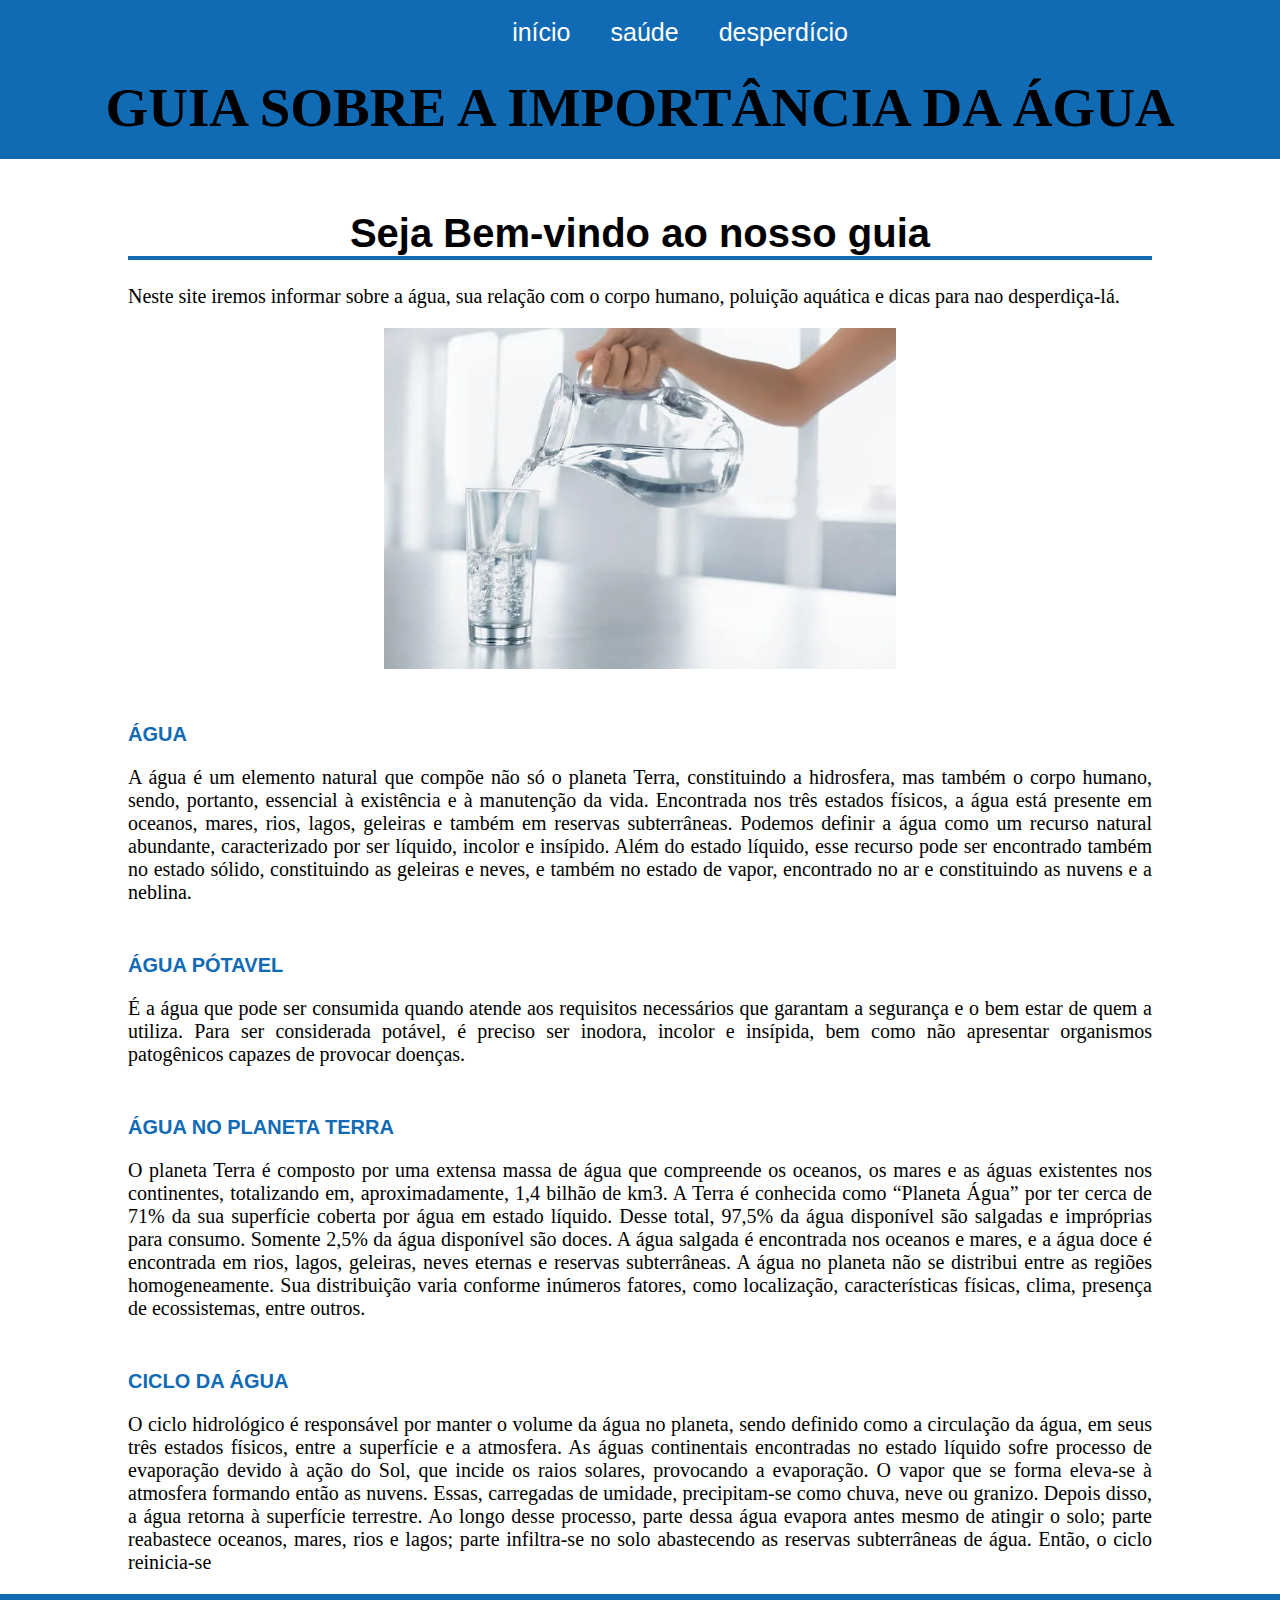
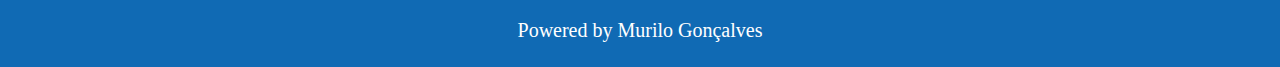
<file: água/index.html>
<!DOCTYPE html>
<html lang="en">

<head>
  <meta charset="UTF-8">
  <meta name="viewport" content="width=device-width, initial-scale=1.0">

  <title>água</title>

  <link rel="stylesheet" href="css/index.css">

</head>

<body>
  <header>
    <nav class="menu">
      <ul>
        <li><a href="index.html">início</a></li>
        <li><a href="saúde.html">saúde</a></li>
        <li><a href="desperdicio.html">desperdício</a></li>
      </ul>
    </nav>
  </header>

  <h1>
    GUIA SOBRE A IMPORTÂNCIA DA ÁGUA
  </h1>

  <main>
    <h2>
      Seja Bem-vindo ao nosso guia
    </h2>

    <p>
      Neste site iremos informar sobre a água, sua relação com o corpo humano, poluição aquática e dicas para nao
      desperdiça-lá.
    </p>

    <figure>
      <img src="img/água index.webp" alt="">
    </figure>

    <h3>ÁGUA</h3>

    <p>
      A água é um elemento natural que compõe não só o planeta Terra, constituindo a hidrosfera, mas também o corpo
      humano, sendo, portanto, essencial à existência e à manutenção da vida. Encontrada nos três estados físicos, a
      água está presente em oceanos, mares, rios, lagos, geleiras e também em reservas subterrâneas. Podemos definir a
      água como um recurso natural abundante, caracterizado por ser líquido, incolor e insípido. Além do estado líquido,
      esse recurso pode ser encontrado também no estado sólido, constituindo as geleiras e neves, e também no estado de
      vapor, encontrado no ar e constituindo as nuvens e a neblina.
    </p>



    <h3>ÁGUA PÓTAVEL</h3>

    <p>
      É a água que pode ser consumida quando atende aos requisitos necessários que garantam a segurança e o
      bem estar de quem a utiliza. Para ser considerada potável, é preciso ser inodora, incolor e insípida, bem como não
      apresentar organismos patogênicos capazes de provocar doenças.
    </p>


    <h3>ÁGUA NO PLANETA TERRA</h3>

    <p>
      O planeta Terra é composto por uma extensa massa de água que compreende os oceanos, os mares e as águas existentes
      nos continentes, totalizando em, aproximadamente, 1,4 bilhão de km3. A Terra é conhecida como “Planeta Água” por
      ter cerca de 71% da sua superfície coberta por água em estado líquido. Desse total, 97,5% da água disponível são
      salgadas e impróprias para consumo. Somente 2,5% da água disponível são doces. A água salgada é encontrada nos
      oceanos e mares, e a água doce é encontrada em rios, lagos, geleiras, neves eternas e reservas subterrâneas.
      A água no planeta não se distribui entre as regiões homogeneamente. Sua distribuição varia conforme inúmeros
      fatores, como localização, características físicas, clima, presença de ecossistemas, entre outros.
    </p>


    <h3>CICLO DA ÁGUA</h3>

    <p>
      O ciclo hidrológico é responsável por manter o volume da água no planeta, sendo definido como a circulação da
      água, em seus três estados físicos, entre a superfície e a atmosfera. As águas continentais encontradas no estado líquido sofre processo de evaporação devido à ação do Sol, que incide os raios solares, provocando a evaporação. O vapor que se forma eleva-se à atmosfera formando então as nuvens. Essas, carregadas de umidade, precipitam-se como chuva, neve ou granizo. Depois disso, a água retorna à superfície terrestre. Ao longo desse processo, parte dessa água evapora antes mesmo de atingir o solo; parte
      reabastece oceanos, mares, rios e lagos; parte infiltra-se no solo abastecendo as reservas subterrâneas de água.
      Então, o ciclo reinicia-se
    </P>

  </main>
</body>
<footer class="footer">
  <p>
    Powered by Murilo Gonçalves
  </p>
</footer>


</html>
</file>
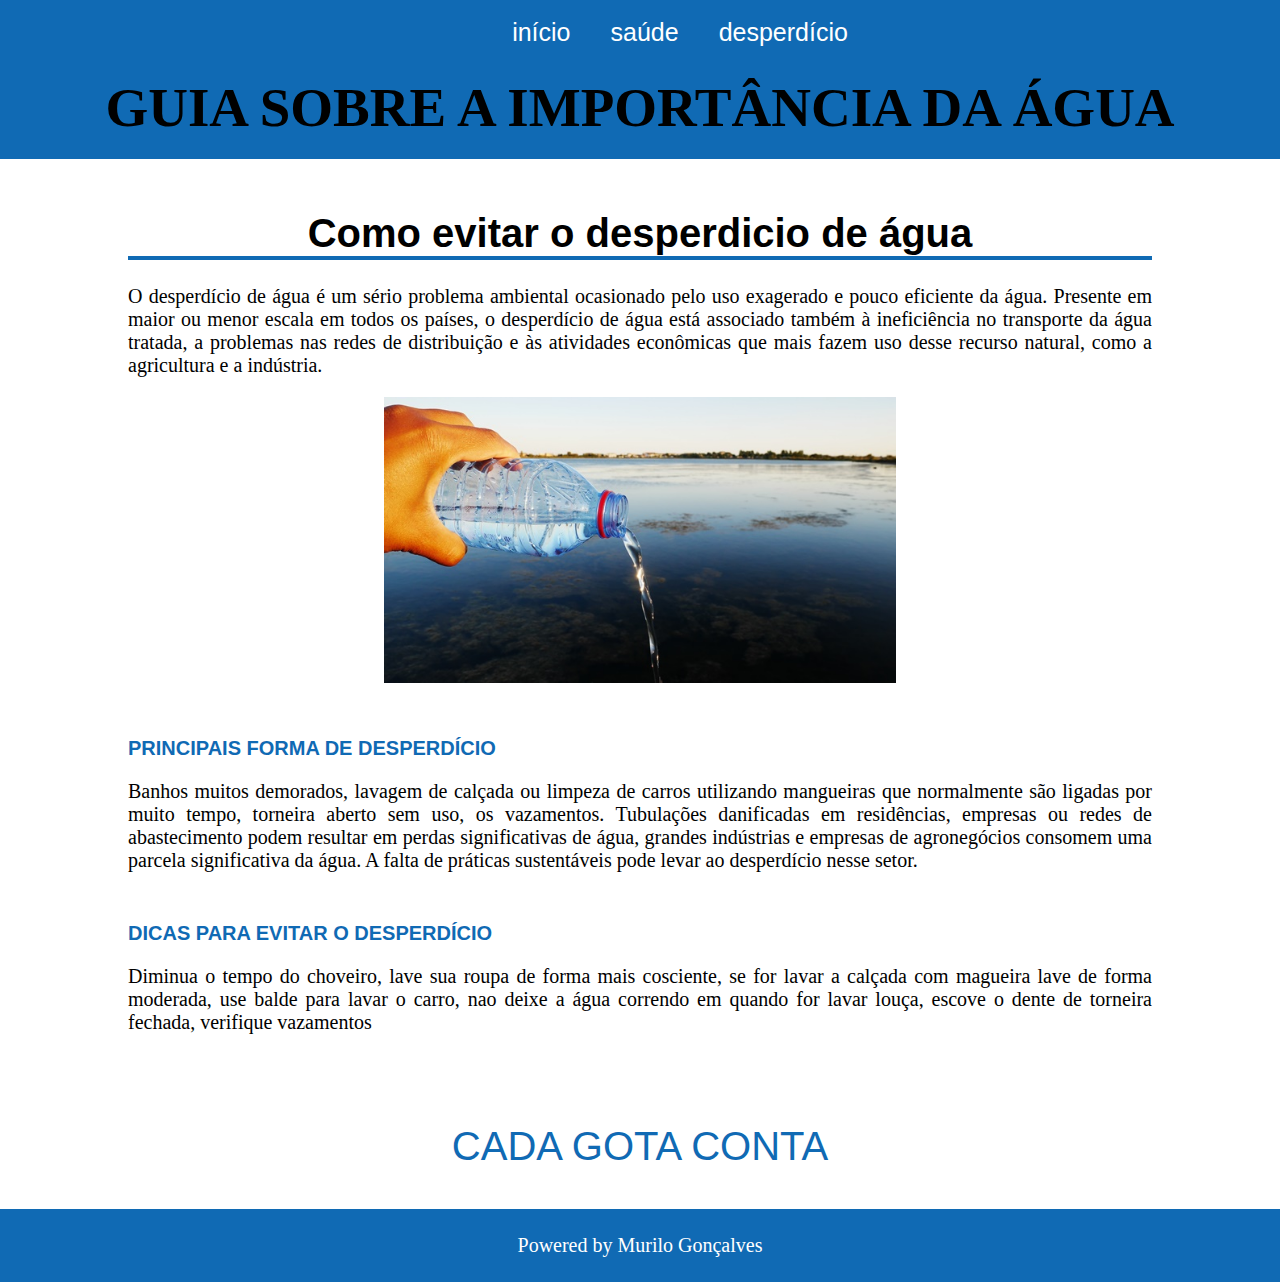
<file: água/desperdicio.html>
<!DOCTYPE html>
<html lang="en">

<head>
    <meta charset="UTF-8">
    <meta name="viewport" content="width=device-width, initial-scale=1.0">

    <title>água</title>

    <link rel="stylesheet" href="css/index.css">

</head>

<body>
    <header>
        <nav class="menu">
            <ul>
                <li><a href="index.html">início</a></li>
                <li><a href="saúde.html">saúde</a></li>
                <li><a href="desperdicio.html">desperdício</a></li>
            </ul>
        </nav>
    </header>

    <h1>
        GUIA SOBRE A IMPORTÂNCIA DA ÁGUA
    </h1>
<main>
    <h2>
        Como evitar o desperdicio de água
    </h2>

    <p>
        O desperdício de água é um sério problema ambiental ocasionado pelo uso exagerado e pouco eficiente da água. Presente em maior ou menor escala em todos os países, o desperdício de água está associado também à ineficiência no transporte da água tratada, a problemas nas redes de distribuição e às atividades econômicas que mais fazem uso desse recurso natural, como a agricultura e a indústria.
    </p>

    <figure>
        <img src="img/água desperdício.jpg" alt="">
    </figure>

    
        <h3>PRINCIPAIS FORMA DE DESPERDÍCIO</h3> 
    <p>
        Banhos muitos demorados, lavagem de calçada ou limpeza de carros utilizando mangueiras que normalmente são ligadas por muito tempo, torneira aberto sem uso, os vazamentos. Tubulações danificadas em residências, empresas ou redes de abastecimento podem resultar em perdas significativas de água, grandes indústrias e empresas de agronegócios consomem uma parcela significativa da água. A falta de práticas sustentáveis pode levar ao desperdício nesse setor.
    </p>

    
        <h3>DICAS PARA EVITAR O DESPERDÍCIO</h3>
    <p>
        Diminua o tempo do choveiro, lave sua roupa de forma mais cosciente, se for lavar a calçada com magueira lave de forma moderada, use balde para lavar o carro, nao deixe a água correndo em quando for lavar louça, escove o dente de torneira fechada, verifique vazamentos
    </p>

     <p class="gota">
        CADA GOTA CONTA
     </p>  
</main>
</body>
<footer class="footer">
    <p>
        Powered by Murilo Gonçalves
    </p>
  </footer>

</html>
</file>
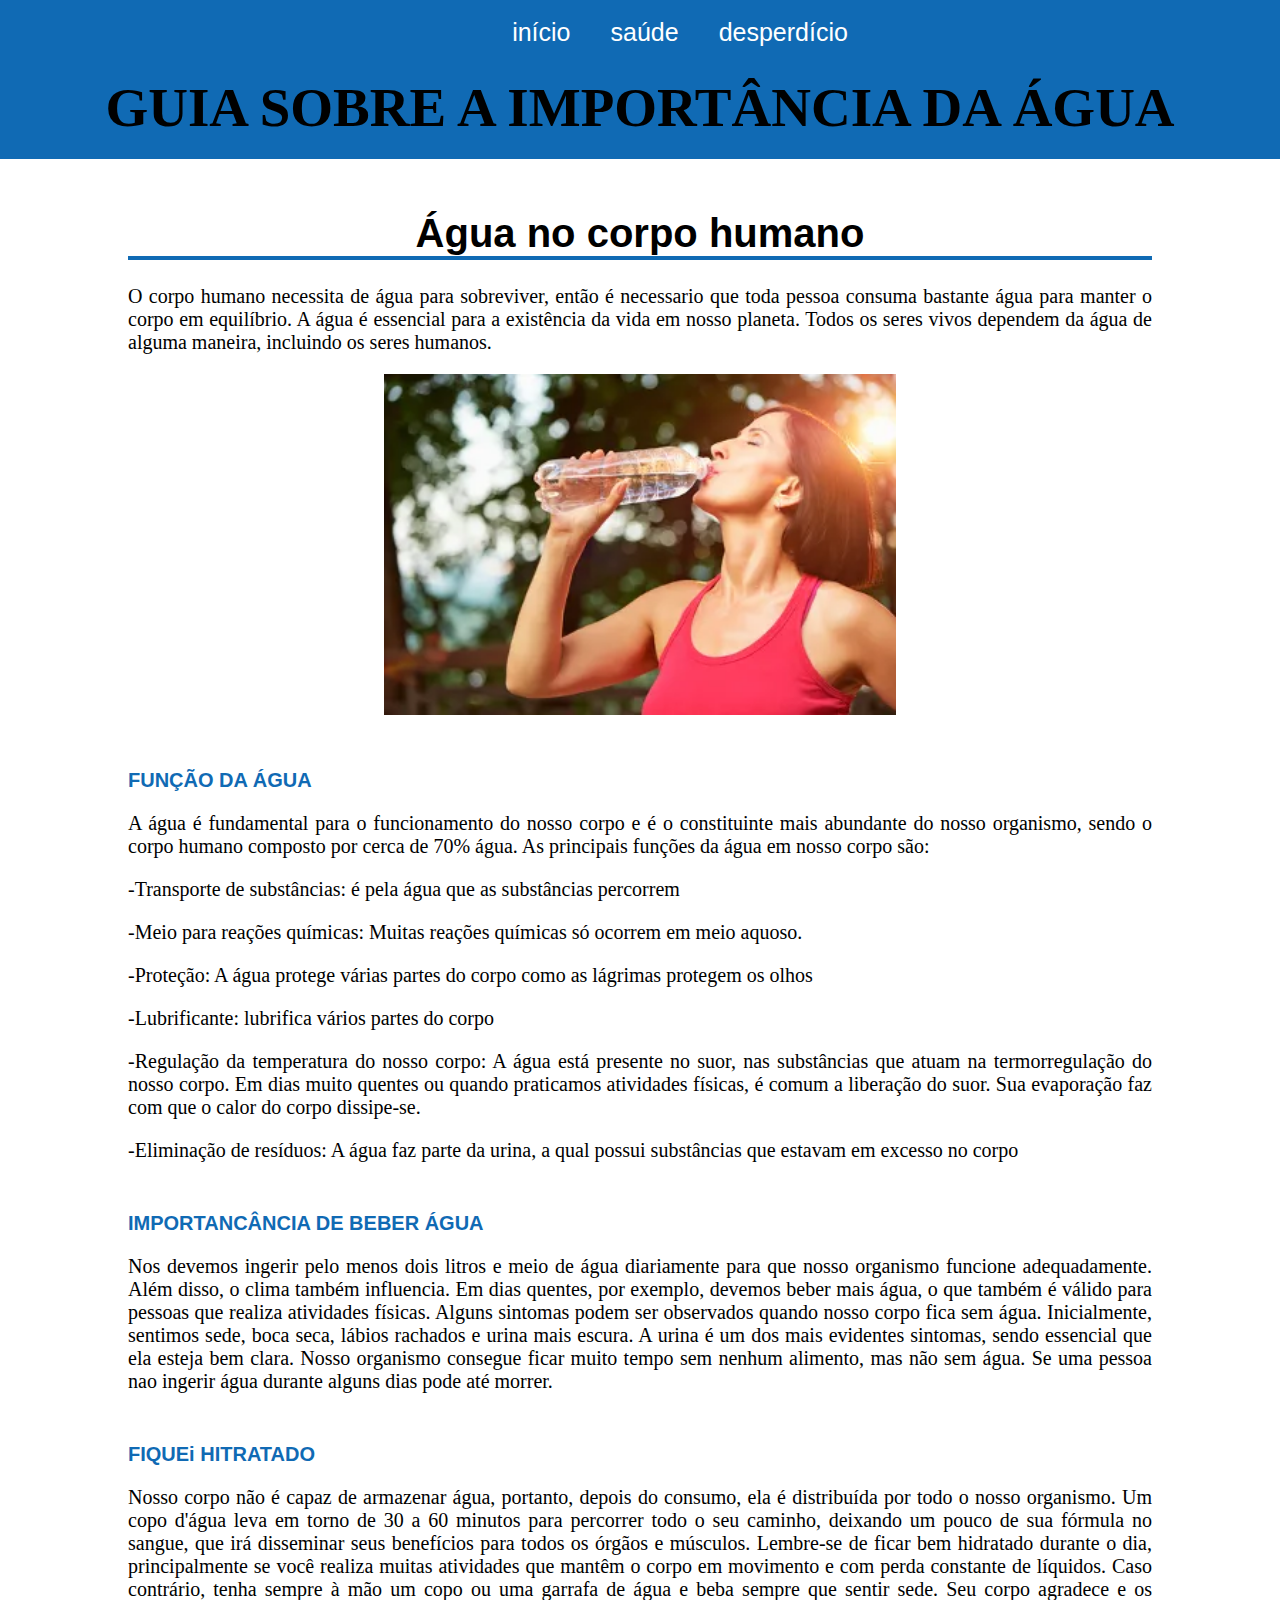
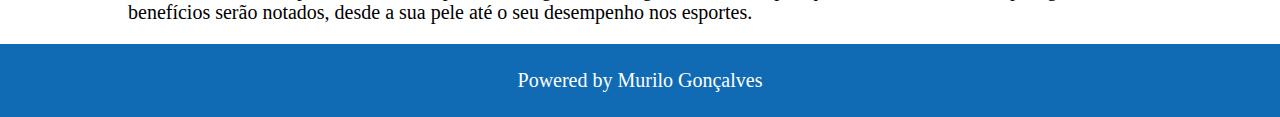
<file: água/saúde.html>
<!DOCTYPE html>
<html lang="en">

<head>
    <meta charset="UTF-8">
    <meta name="viewport" content="width=device-width, initial-scale=1.0">

    <title>água</title>

    <link rel="stylesheet" href="css/index.css">

</head>

<body>
    <header>
        <nav class="menu">
            <ul>
                <li><a href="index.html">início</a></li>
                <li><a href="saúde.html">saúde</a></li>
                <li><a href="desperdicio.html">desperdício</a></li>
            </ul>
        </nav>
    </header>

    <h1>
        GUIA SOBRE A IMPORTÂNCIA DA ÁGUA
    </h1>

    <main>
        <h2>Água no corpo humano</h2>

        <p>
            O corpo humano necessita de água para sobreviver, então é necessario que toda pessoa consuma bastante água
            para manter o corpo em equilíbrio. A água é essencial para a existência da vida em nosso planeta. Todos os
            seres vivos dependem da água de alguma maneira, incluindo os seres humanos.
        </p>

        <figure>
            <img src="img/água saúde.webp" alt="">
        </figure>

        <h3>FUNÇÃO DA ÁGUA</h3>
        <p>
            A água é fundamental para o funcionamento do nosso corpo e é o constituinte mais abundante do nosso
            organismo, sendo o corpo humano composto por cerca de 70% água. As principais funções da água em nosso corpo
            são:
        <p>
            -Transporte de substâncias: é pela água que as substâncias percorrem
        </p>

        <p>
            -Meio para reações químicas: Muitas reações químicas só ocorrem em meio aquoso.
        </p>

        <p>
            -Proteção: A água protege várias partes do corpo como as lágrimas protegem os olhos
        </p>

        <p>
            -Lubrificante: lubrifica vários partes do corpo
        </p>

        <p>
            -Regulação da temperatura do nosso corpo: A água está presente no suor, nas substâncias que atuam na
            termorregulação do nosso corpo. Em dias muito quentes ou quando praticamos atividades físicas, é comum a
            liberação do suor. Sua evaporação faz com que o calor do corpo dissipe-se.
        </p>

        <p>
            -Eliminação de resíduos: A água faz parte da urina, a qual possui substâncias que estavam em excesso no
            corpo
        </p>

        <h3>IMPORTANCÂNCIA DE BEBER ÁGUA</h3>

        <p>
            Nos devemos ingerir pelo menos dois litros e meio de água diariamente para que nosso organismo funcione
            adequadamente. Além disso, o clima também influencia. Em dias quentes, por exemplo, devemos beber mais água, o que também é válido para pessoas que realiza atividades físicas. Alguns sintomas podem ser observados quando nosso corpo fica sem água. Inicialmente, sentimos sede, boca seca, lábios rachados e urina mais escura. A urina é um dos mais evidentes sintomas,
            sendo essencial que ela esteja bem clara. Nosso organismo consegue ficar muito tempo sem nenhum alimento, mas
            não sem água. Se uma pessoa nao ingerir água durante alguns dias pode até morrer.
        </P>

        <h3>FIQUEi HITRATADO</h3>
        <p>
            Nosso corpo não é capaz de armazenar água, portanto, depois do consumo, ela é distribuída por todo o nosso
            organismo. Um copo d'água leva em torno de 30 a 60 minutos para percorrer todo o seu caminho, deixando um
            pouco
            de sua fórmula no sangue, que irá disseminar seus benefícios para todos os órgãos e músculos. Lembre-se de
            ficar
            bem hidratado durante o dia, principalmente se você realiza muitas atividades que mantêm o corpo em
            movimento e
            com perda constante de líquidos. Caso contrário, tenha sempre à mão um copo ou uma garrafa de água e beba
            sempre
            que sentir sede. Seu corpo agradece e os benefícios serão notados, desde a sua pele até o seu desempenho nos
            esportes.
        </p>
    </main>

</body>
<footer class="footer">
    <p>
        Powered by Murilo Gonçalves
    </p>
</footer>

</html>
</file>
<file: água/css/index.css>
body{
    margin: 0;
}
.menu{
    background-color: rgb(16, 106, 180);
    padding: 2px;
}
.menu ul{
    text-align: center;
    display: flex;
    justify-content: center;
}
.menu ul li{
     list-style: none;
     display: flex;
     margin-left:  40px;
}
.menu ul li a{
    text-decoration: none;
    color: rgb(255, 255, 255);
    height: 20px;
    font-size: 25px;
    font-family:'Franklin Gothic Medium', 'Arial Narrow', Arial, sans-serif;
}
h1{
    text-align: center;
    font-size: 55px;
    background-color: rgb(16, 106, 180);
    margin-top: auto; 
    font-family: 'Franklin Gothic Medium';
    padding-bottom: 20px;
    padding-top: 20px;
}
main{
    width: 80%;
    margin: 0 auto;
}
main h2{
    border-bottom: 4px solid rgb(16, 106, 180);
    font-size: 40px;
    padding-top: 15px;
    margin-bottom: 25px;
    text-align: center;
    font-family: 'Franklin Gothic Medium', 'Arial Narrow', Arial, sans-serif;
}
main h3{
    font-size: 20px;
    font-family: Arial, Helvetica, sans-serif;
}
figure{
    width: 50%;
    margin: 0 auto;
    text-align: center;
}
figure img{
    width: 100%;
}
h3{
    font-size: 30px;
    color: rgb(16, 106, 180);
    padding-top: 30px;
    margin-bottom: 2px;
}
p{
    text-align: justify;
    font-size: 20px;
}
.gota{
    text-align: center;
    font-size: 40px;
    color: rgb(16, 106, 180);
    font-family: Arial, Helvetica, sans-serif;
    padding-top: 50px;
}
.footer{
    width: 100%;
    background-color: rgb(16, 106, 180);
    margin: 0;
    padding: 5px 0;
}
.footer p{
    color: rgb(255, 255, 255);
    text-align: center;
}
</file>
